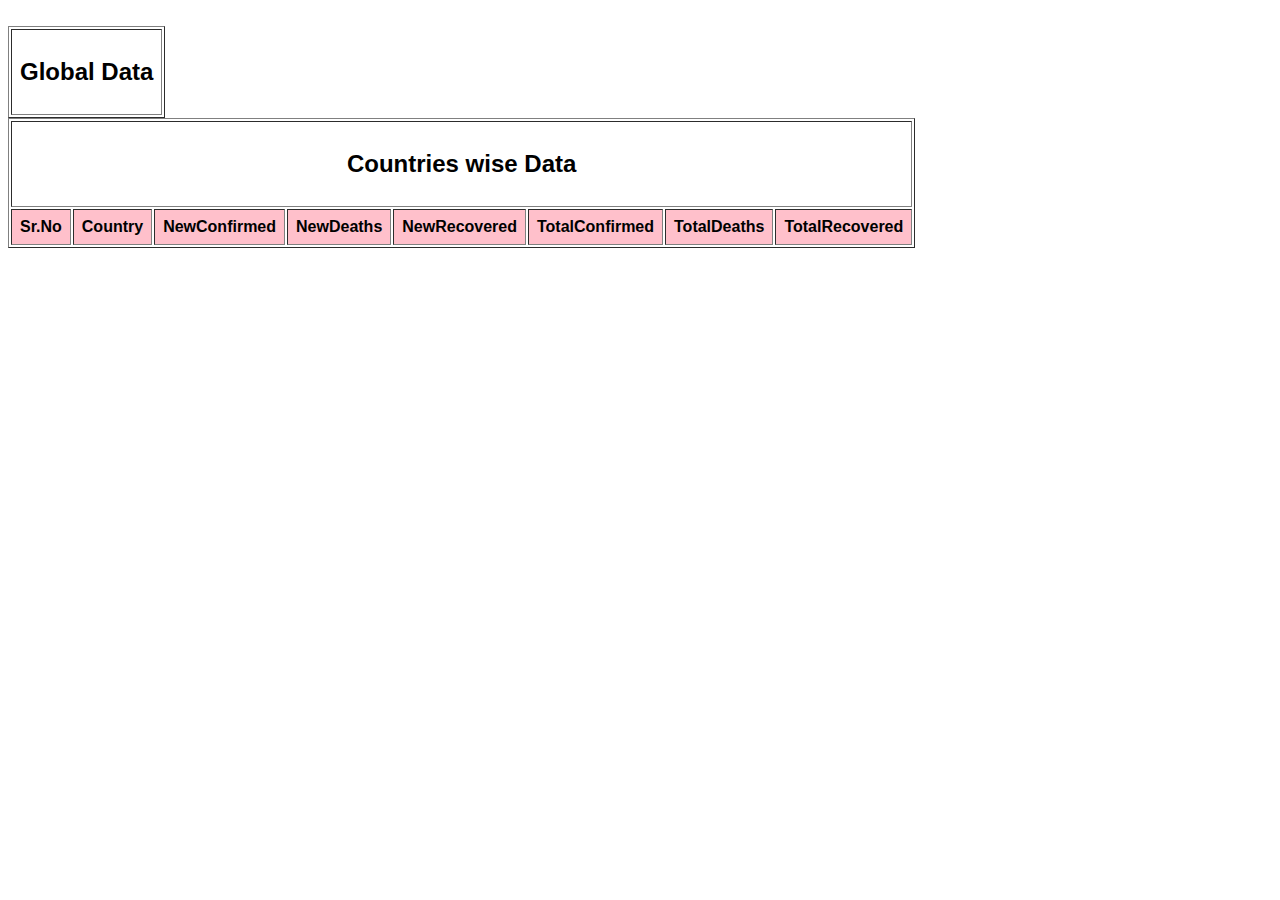
<file: covid/index.html>
<!DOCTYPE html>
<html lang="en">
<head>
  <meta charset="UTF-8">
  <meta http-equiv="X-UA-Compatible" content="IE=Edge">
  <meta name="viewport" content="width=device-width, initial-scale=1">

  <title>HTML</title>
  
  <!-- HTML -->
  

  <!-- Custom Styles -->
  <link rel="stylesheet" href="style.css">
</head>

<body>
    
    
   


 
  <table  border="1px" callspacing="0" cellpadding="8px">
      <tr>
          
          <td colspan="2"><h2>Global Data</h2>    <div class="spinner">
                  <div class="dot"></div>
                  <div class="dot"></div>
                  <div class="dot"></div>
      </div></td>
      </tr>
  <tbody id="global-wise" >
   <br>
      
     <!--country wise data-->
  <div class="table">
      
 <table id="table" width="60%"  border="1px" callspacing="0" cellpadding="8px">
      <tr>
          <td colspan="8"><h2>Countries wise Data</h2>
              <div class="spinner">
          
                  <div class="dot"></div>
          
                  <div class="dot"></div>
          
                  <div class="dot"></div>
          
              </div>
          </td>
      </tr>
     
      <tr bgcolor="pink">
          <th>Sr.No</th>
          <th>Country</th>
          <th>NewConfirmed</th>
          <th>NewDeaths</th>
          <th>NewRecovered</th>
          <th>TotalConfirmed</th>
          <th>TotalDeaths</th>
          <th>TotalRecovered</th>
      </tr>
  <tbody id="country-wise">
      
  </tbody>
  </table>
  </div>
 <script type="text/javascript" src="jquery.js"></script>
  <script src="main.js"></script>
  
<div></div>
</body>
</html>
</file>
<file: covid/style.css>
body{
    font-family: Arial, Helvetica, sans-serif;
    overflow: auto;
}
h2{
    text-align: center;
 
}
/* .country{
    width: 60vw;
    overflow: scroll;
}
#table{
    width: 50%;
    overflow: scroll;
    background: #FFCD10;
}

.table{
    width: 60vh;
} */
.spinner {

display: flex;



gap: 8px;
}

.spinner > .dot {

width: 1rem;

height: 1rem;

border-radius: 50%;

background-color: hotpink; animation: blur 1s infinite alternate;

}

.spinner > .dot:nth-child(2) {

animation-delay: 200ms;

}

.spinner > .dot:nth-child(3) { animation-delay: 400ms;
}
@keyframes blur {

to

{
filter: blur (4px);

opacity: 0;
}
    
}
</file>
